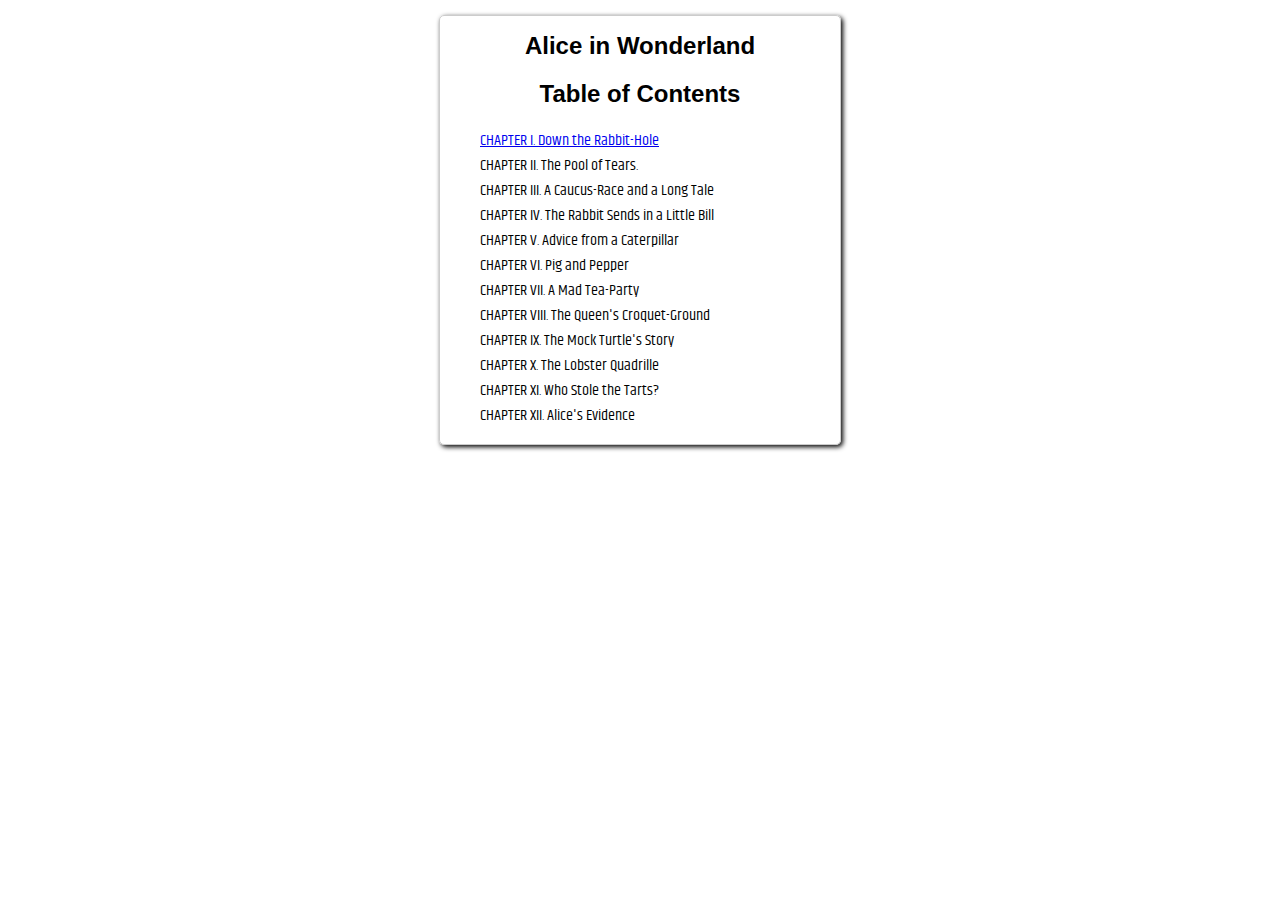
<file: BookChapter/index.html>
<!DOCTYPE html>
   <html>
<head>
    <title>Table of Contents - Alice in Wonderland</title>
    <link rel="stylesheet" href="chapter1.css"/>
    <link href='http://fonts.googleapis.com/css?family=Khand' rel='stylesheet' type='text/css'>
</head>
<body>
<div id="contextbox">
<h1>
    Alice in Wonderland
</h1>
<h2> Table of Contents</h2>
<div id="chapters">
<ul>
    <li> <a href="chapter1.html"> CHAPTER I. Down the Rabbit-Hole </a></li>
    <li> CHAPTER II.	The Pool of Tears.</li>
    <li>CHAPTER III.	A Caucus-Race and a Long Tale</li>
    <li>CHAPTER IV.	The Rabbit Sends in a Little Bill</li>
    <li>CHAPTER V.	Advice from a Caterpillar</li>
    <li>CHAPTER VI.	Pig and Pepper</li>
    <li>CHAPTER VII.	A Mad Tea-Party</li>
    <li>CHAPTER VIII.  	The Queen's Croquet-Ground</li>
    <li>CHAPTER IX.	The Mock Turtle's Story</li>
    <li>CHAPTER X.	The Lobster Quadrille</li>
    <li>CHAPTER XI.	Who Stole the Tarts?</li>
    <li>CHAPTER XII.	Alice's Evidence</li>
    

</ul>
</div>
</div>
</body>

   </html>
</file>
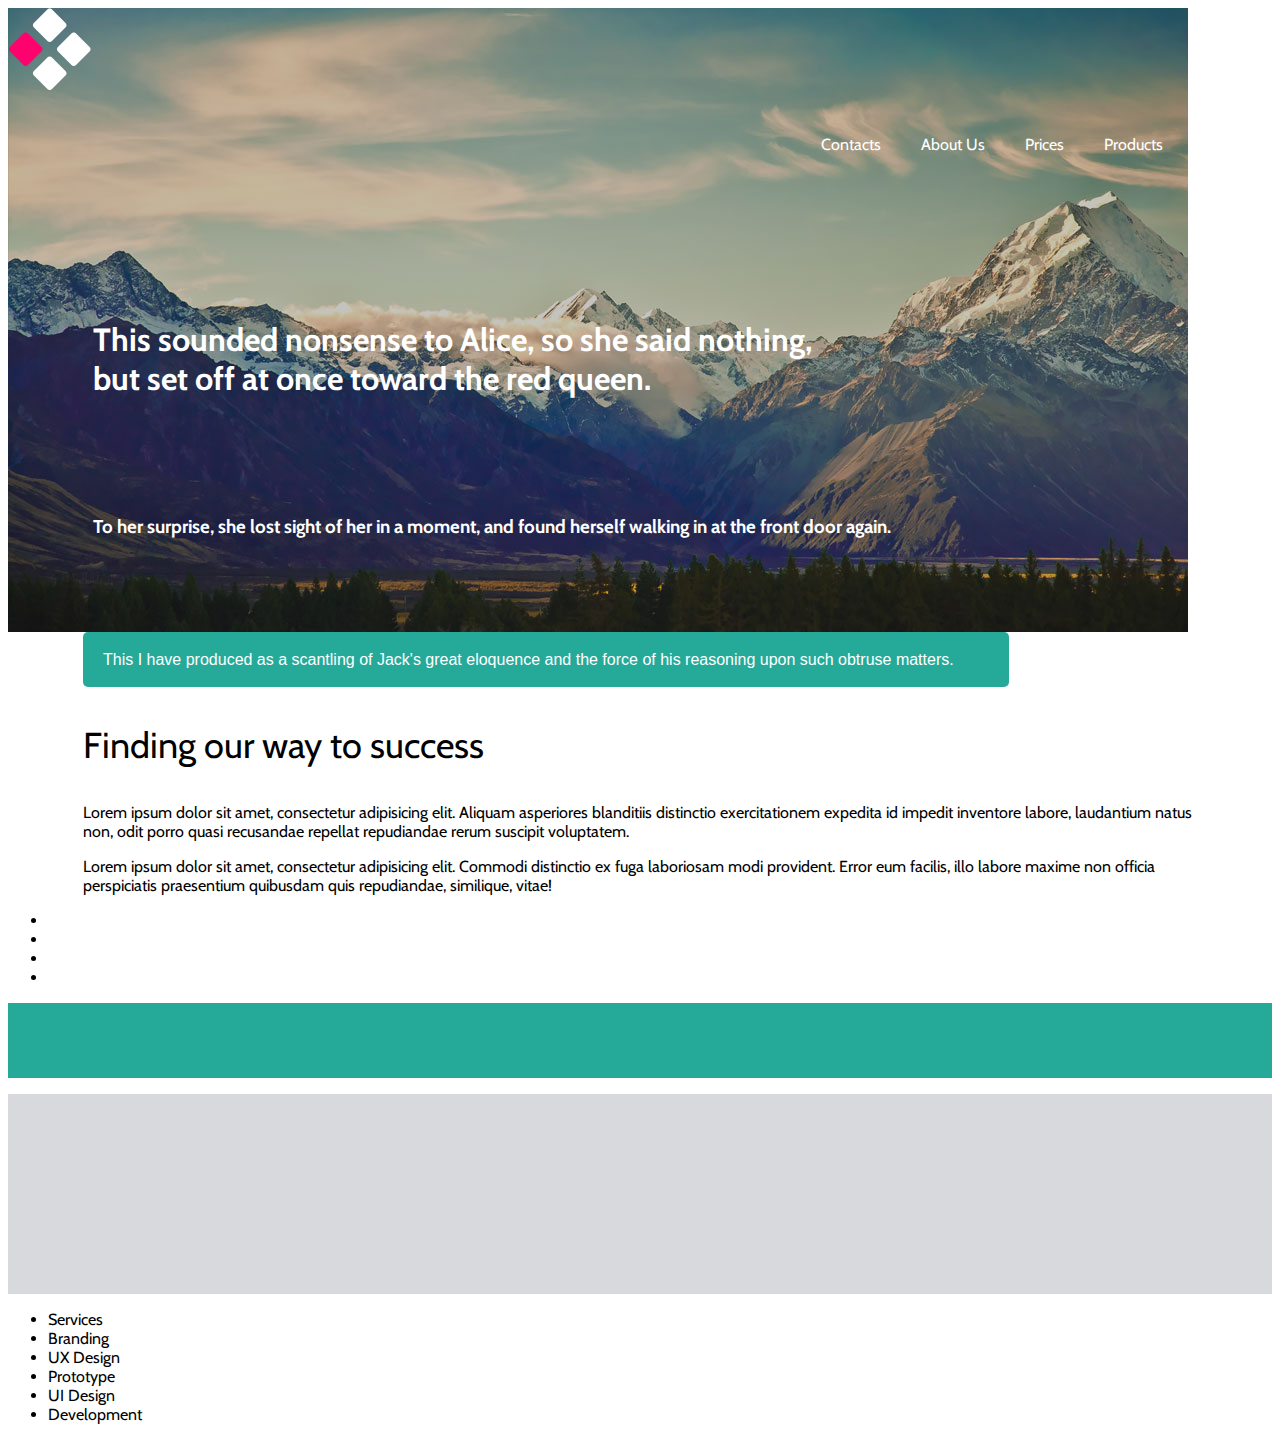
<file: FullPage/index.html>
<!DOCTYPE html>

<html>
    <head>
        <title> Mock Up </title>
        <link rel="stylesheet" href="stylesheet.css" type="text/css">
        <link href='http://fonts.googleapis.com/css?family=Cabin' rel='stylesheet' type='text/css'>

    </head>
    <body>
    <div id="header">
        <div id="logo"><img src="img/logo.png">
        <ul class="navbar">
            <li>Products</li>
            <li>Prices</li>
            <li>About Us</li>
            <li>Contacts</li>

        </ul>
        </div>
        <h1>This sounded nonsense to Alice, so she said nothing, but set off at once toward the red queen. </h1>
        <h3>To her surprise, she lost sight of her in a moment, and found herself walking in at the front door again.  </h3>

        </div>

    <div>
        <button class="recommend">This I have produced as a scantling of Jack's great eloquence and the force of his reasoning upon such obtruse matters. </button>
    </div>
    <div id="main">
        <p class= "finding">Finding our way to success
        </p>
        <p>Lorem ipsum dolor sit amet, consectetur adipisicing elit. Aliquam asperiores blanditiis distinctio exercitationem expedita id impedit inventore labore, laudantium natus non, odit porro quasi recusandae repellat repudiandae rerum suscipit voluptatem.</p>
        <p>Lorem ipsum dolor sit amet, consectetur adipisicing elit. Commodi distinctio ex fuga laboriosam modi provident. Error eum facilis, illo labore maxime non officia perspiciatis praesentium quibusdam quis repudiandae, similique, vitae!</p>

    </div>
    <div id="blogpics">
        <ul class="bloggers">
            <li> </li>
            <li></li>
            <li></li>
            <li></li>

        </ul>
    </div>
    <div id="map">

    </div>
    <div id="footer">
        <p class="turque">


        <!--<form action="">-->
            <!--<label for = "inputfield"></label>-->
        <!--Subscribe to our Newsletters-->

        <!--<input type="text" name="inputfield" id="inputfield" placeholder="email address">-->
        <!--<button>-->
            <!--Subscribe-->
        <!--</button> </form>-->
            <!--this ^^^ is how you input a form.... you can then on the style sheet do the background of the input field. -->
        </p>
        <p class="verybottom">
            <ul>
        <li>Services</li>
        <li>Branding</li>
        <li>UX Design</li>
        <li>Prototype</li>
        <li>UI Design</li>
        <li>Development</li>

            </ul>
        </p>

    </div>

    </body>

</html>
</file>
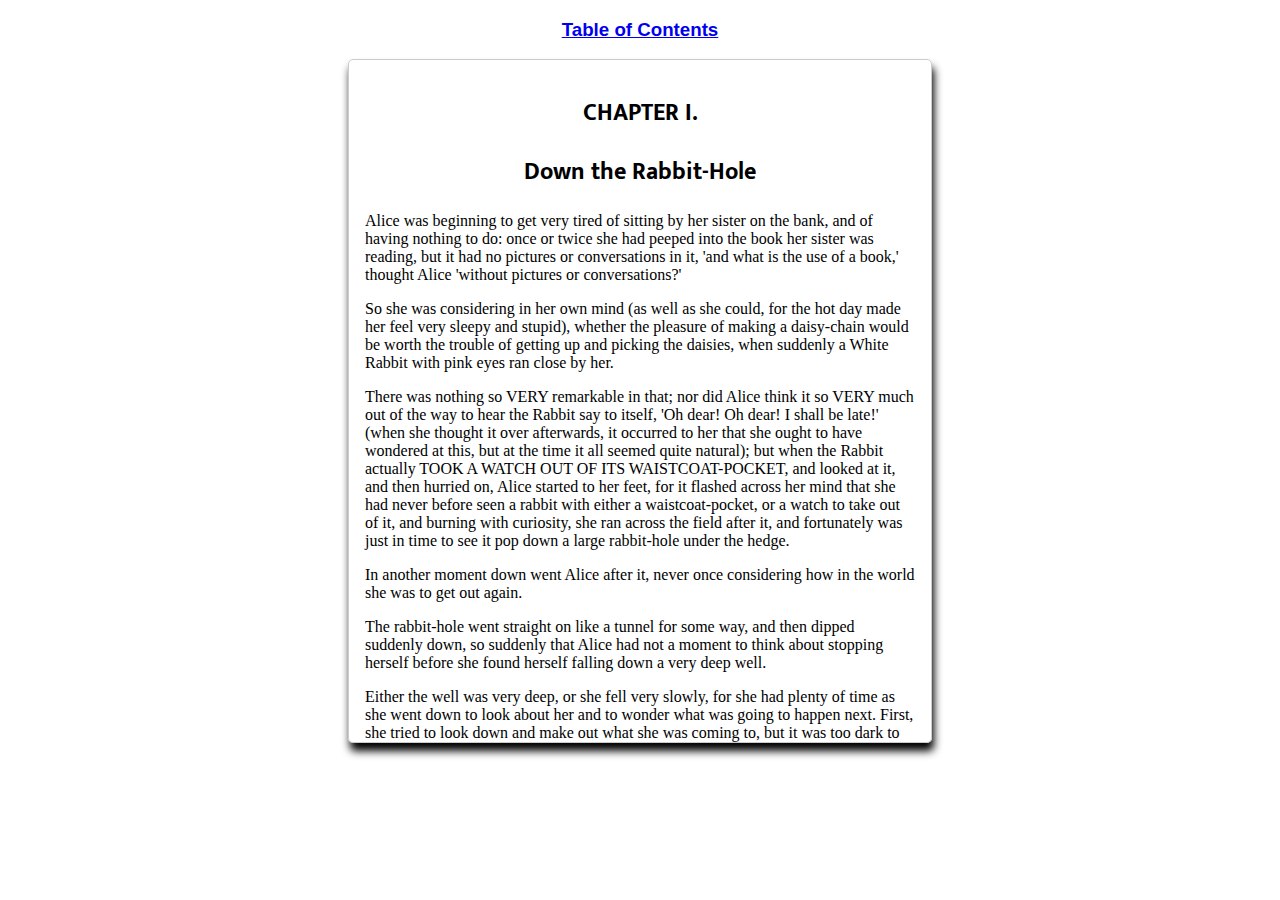
<file: BookChapter/chapter1.html>
<!DOCTYPE html>

    <html>
    <head>
        <title> Alice in Wonderland - Chapter 1</title>
        <link rel="stylesheet" href="chapter1.css"/>
        <link href='http://fonts.googleapis.com/css?family=Ek+Mukta' rel='stylesheet' type='text/css'>

    </head>

    <body>
    <p class="alice">
    <h3><a href="index.html">Table of Contents</a></h3>

    <div id="chaptertext">
    <h1> CHAPTER I.</h1>
    <h2> Down the Rabbit-Hole </h2>
    <p>Alice was beginning to get very tired of sitting by her sister on the
    bank, and of having nothing to do: once or twice she had peeped into the
    book her sister was reading, but it had no pictures or conversations in
    it, 'and what is the use of a book,' thought Alice 'without pictures or
    conversations?'</p>

    <p>So she was considering in her own mind (as well as she could, for the
    hot day made her feel very sleepy and stupid), whether the pleasure
    of making a daisy-chain would be worth the trouble of getting up and
    picking the daisies, when suddenly a White Rabbit with pink eyes ran
    close by her.</p>

    <p>There was nothing so VERY remarkable in that; nor did Alice think it so
    VERY much out of the way to hear the Rabbit say to itself, 'Oh dear!
    Oh dear! I shall be late!' (when she thought it over afterwards, it
    occurred to her that she ought to have wondered at this, but at the time
    it all seemed quite natural); but when the Rabbit actually TOOK A WATCH
    OUT OF ITS WAISTCOAT-POCKET, and looked at it, and then hurried on,
    Alice started to her feet, for it flashed across her mind that she had
    never before seen a rabbit with either a waistcoat-pocket, or a watch
    to take out of it, and burning with curiosity, she ran across the field
    after it, and fortunately was just in time to see it pop down a large
    rabbit-hole under the hedge.</p>

    <p>In another moment down went Alice after it, never once considering how
    in the world she was to get out again.</p>

    <p>The rabbit-hole went straight on like a tunnel for some way, and then
    dipped suddenly down, so suddenly that Alice had not a moment to think
    about stopping herself before she found herself falling down a very deep
    well.</p>

    <p>Either the well was very deep, or she fell very slowly, for she had
    plenty of time as she went down to look about her and to wonder what was
    going to happen next. First, she tried to look down and make out what
    she was coming to, but it was too dark to see anything; then she
    looked at the sides of the well, and noticed that they were filled with
    cupboards and book-shelves; here and there she saw maps and pictures
    hung upon pegs. She took down a jar from one of the shelves as
    she passed; it was labelled 'ORANGE MARMALADE', but to her great
    disappointment it was empty: she did not like to drop the jar for fear
    of killing somebody, so managed to put it into one of the cupboards as
    she fell past it.</p>

    <p>'Well!' thought Alice to herself, 'after such a fall as this, I shall
    think nothing of tumbling down stairs! How brave they'll all think me at
    home! Why, I wouldn't say anything about it, even if I fell off the top
    of the house!' (Which was very likely true.)</p>

    <p>Down, down, down. Would the fall NEVER come to an end! 'I wonder how
    many miles I've fallen by this time?' she said aloud. 'I must be getting
    somewhere near the centre of the earth. Let me see: that would be four
    thousand miles down, I think--' (for, you see, Alice had learnt several
    things of this sort in her lessons in the schoolroom, and though this
    was not a VERY good opportunity for showing off her knowledge, as there
    was no one to listen to her, still it was good practice to say it over)
    '--yes, that's about the right distance--but then I wonder what Latitude
    or Longitude I've got to?' (Alice had no idea what Latitude was, or
    Longitude either, but thought they were nice grand words to say.)</p>

    <p>Presently she began again. 'I wonder if I shall fall right THROUGH the
    earth! How funny it'll seem to come out among the people that walk with
    their heads downward! The Antipathies, I think--' (she was rather glad
    there WAS no one listening, this time, as it didn't sound at all the
    right word) '--but I shall have to ask them what the name of the country
    is, you know. Please, Ma'am, is this New Zealand or Australia?' (and
    she tried to curtsey as she spoke--fancy CURTSEYING as you're falling
    through the air! Do you think you could manage it?) 'And what an
    ignorant little girl she'll think me for asking! No, it'll never do to
    ask: perhaps I shall see it written up somewhere.'</p>

    <p>Down, down, down. There was nothing else to do, so Alice soon began
    talking again. 'Dinah'll miss me very much to-night, I should think!'
    (Dinah was the cat.) 'I hope they'll remember her saucer of milk at
    tea-time. Dinah my dear! I wish you were down here with me! There are no
    mice in the air, I'm afraid, but you might catch a bat, and that's very
    like a mouse, you know. But do cats eat bats, I wonder?' And here Alice
    began to get rather sleepy, and went on saying to herself, in a dreamy
    sort of way, 'Do cats eat bats? Do cats eat bats?' and sometimes, 'Do
    bats eat cats?' for, you see, as she couldn't answer either question,
    it didn't much matter which way she put it. She felt that she was dozing
    off, and had just begun to dream that she was walking hand in hand with
    Dinah, and saying to her very earnestly, 'Now, Dinah, tell me the truth:
    did you ever eat a bat?' when suddenly, thump! thump! down she came upon
    a heap of sticks and dry leaves, and the fall was over.</p>

    <p>Alice was not a bit hurt, and she jumped up on to her feet in a moment:
    she looked up, but it was all dark overhead; before her was another
    long passage, and the White Rabbit was still in sight, hurrying down it.
    There was not a moment to be lost: away went Alice like the wind, and
    was just in time to hear it say, as it turned a corner, 'Oh my ears
    and whiskers, how late it's getting!' She was close behind it when she
    turned the corner, but the Rabbit was no longer to be seen: she found
    herself in a long, low hall, which was lit up by a row of lamps hanging
    from the roof.</p>

    <p>There were doors all round the hall, but they were all locked; and when
    Alice had been all the way down one side and up the other, trying every
    door, she walked sadly down the middle, wondering how she was ever to
    get out again.</p>

    <p>Suddenly she came upon a little three-legged table, all made of solid
    glass; there was nothing on it except a tiny golden key, and Alice's
    first thought was that it might belong to one of the doors of the hall;
    but, alas! either the locks were too large, or the key was too small,
    but at any rate it would not open any of them. However, on the second
    time round, she came upon a low curtain she had not noticed before, and
    behind it was a little door about fifteen inches high: she tried the
    little golden key in the lock, and to her great delight it fitted!</p>

    <p>Alice opened the door and found that it led into a small passage, not
    much larger than a rat-hole: she knelt down and looked along the passage
    into the loveliest garden you ever saw. How she longed to get out of
    that dark hall, and wander about among those beds of bright flowers and
    those cool fountains, but she could not even get her head through the
    doorway; 'and even if my head would go through,' thought poor Alice, 'it
    would be of very little use without my shoulders. Oh, how I wish I could
    shut up like a telescope! I think I could, if I only knew how to begin.'
    For, you see, so many out-of-the-way things had happened lately,
    that Alice had begun to think that very few things indeed were really
    impossible.</p>

    <p>There seemed to be no use in waiting by the little door, so she went
    back to the table, half hoping she might find another key on it, or at
    any rate a book of rules for shutting people up like telescopes: this
    time she found a little bottle on it, ('which certainly was not here
    before,' said Alice,) and round the neck of the bottle was a paper
    label, with the words 'DRINK ME' beautifully printed on it in large
    letters.</p>

    <p>It was all very well to say 'Drink me,' but the wise little Alice was
    not going to do THAT in a hurry. 'No, I'll look first,' she said, 'and
    see whether it's marked "poison" or not'; for she had read several nice
    little histories about children who had got burnt, and eaten up by wild
    beasts and other unpleasant things, all because they WOULD not remember
    the simple rules their friends had taught them: such as, that a red-hot
    poker will burn you if you hold it too long; and that if you cut your
    finger VERY deeply with a knife, it usually bleeds; and she had never
    forgotten that, if you drink much from a bottle marked 'poison,' it is
    almost certain to disagree with you, sooner or later.</p>

    <p>However, this bottle was NOT marked 'poison,' so Alice ventured to taste
    it, and finding it very nice, (it had, in fact, a sort of mixed flavour
    of cherry-tart, custard, pine-apple, roast turkey, toffee, and hot
    buttered toast,) she very soon finished it off.</p>

    <p class="inthemiddle">*    *    *    *    *    *    *

    *    *    *    *    *    *

    *    *    *    *    *    *    *</p>

    <p>'What a curious feeling!' said Alice; 'I must be shutting up like a
    telescope.'</p>

    <p>And so it was indeed: she was now only ten inches high, and her face
    brightened up at the thought that she was now the right size for going
    through the little door into that lovely garden. First, however, she
    waited for a few minutes to see if she was going to shrink any further:
    she felt a little nervous about this; 'for it might end, you know,' said
    Alice to herself, 'in my going out altogether, like a candle. I wonder
    what I should be like then?' And she tried to fancy what the flame of a
    candle is like after the candle is blown out, for she could not remember
    ever having seen such a thing.</p>

    <p>After a while, finding that nothing more happened, she decided on going
    into the garden at once; but, alas for poor Alice! when she got to the
    door, she found she had forgotten the little golden key, and when she
    went back to the table for it, she found she could not possibly reach
    it: she could see it quite plainly through the glass, and she tried her
    best to climb up one of the legs of the table, but it was too slippery;
    and when she had tired herself out with trying, the poor little thing
    sat down and cried.</p>

    <p>'Come, there's no use in crying like that!' said Alice to herself,
    rather sharply; 'I advise you to leave off this minute!' She generally
    gave herself very good advice, (though she very seldom followed it),
    and sometimes she scolded herself so severely as to bring tears into
    her eyes; and once she remembered trying to box her own ears for having
    cheated herself in a game of croquet she was playing against herself,
    for this curious child was very fond of pretending to be two people.
    'But it's no use now,' thought poor Alice, 'to pretend to be two people!
    Why, there's hardly enough of me left to make ONE respectable person!'</p>

    <p>Soon her eye fell on a little glass box that was lying under the table:
    she opened it, and found in it a very small cake, on which the words
    'EAT ME' were beautifully marked in currants. 'Well, I'll eat it,' said
    Alice, 'and if it makes me grow larger, I can reach the key; and if it
    makes me grow smaller, I can creep under the door; so either way I'll
    get into the garden, and I don't care which happens!'</p>

    <p>She ate a little bit, and said anxiously to herself, 'Which way? Which
    way?', holding her hand on the top of her head to feel which way it was
    growing, and she was quite surprised to find that she remained the same
    size: to be sure, this generally happens when one eats cake, but Alice
    had got so much into the way of expecting nothing but out-of-the-way
    things to happen, that it seemed quite dull and stupid for life to go on
    in the common way.   </p>

    So she set to work, and very soon finished off the cake.

    <p class="inthemiddle"> *    *    *    *    *    *    *

    *    *    *    *    *    *

    *    *    *    *    *    *    *
    </p>
    </div>


    </p>
    </body>
    </html>
</file>
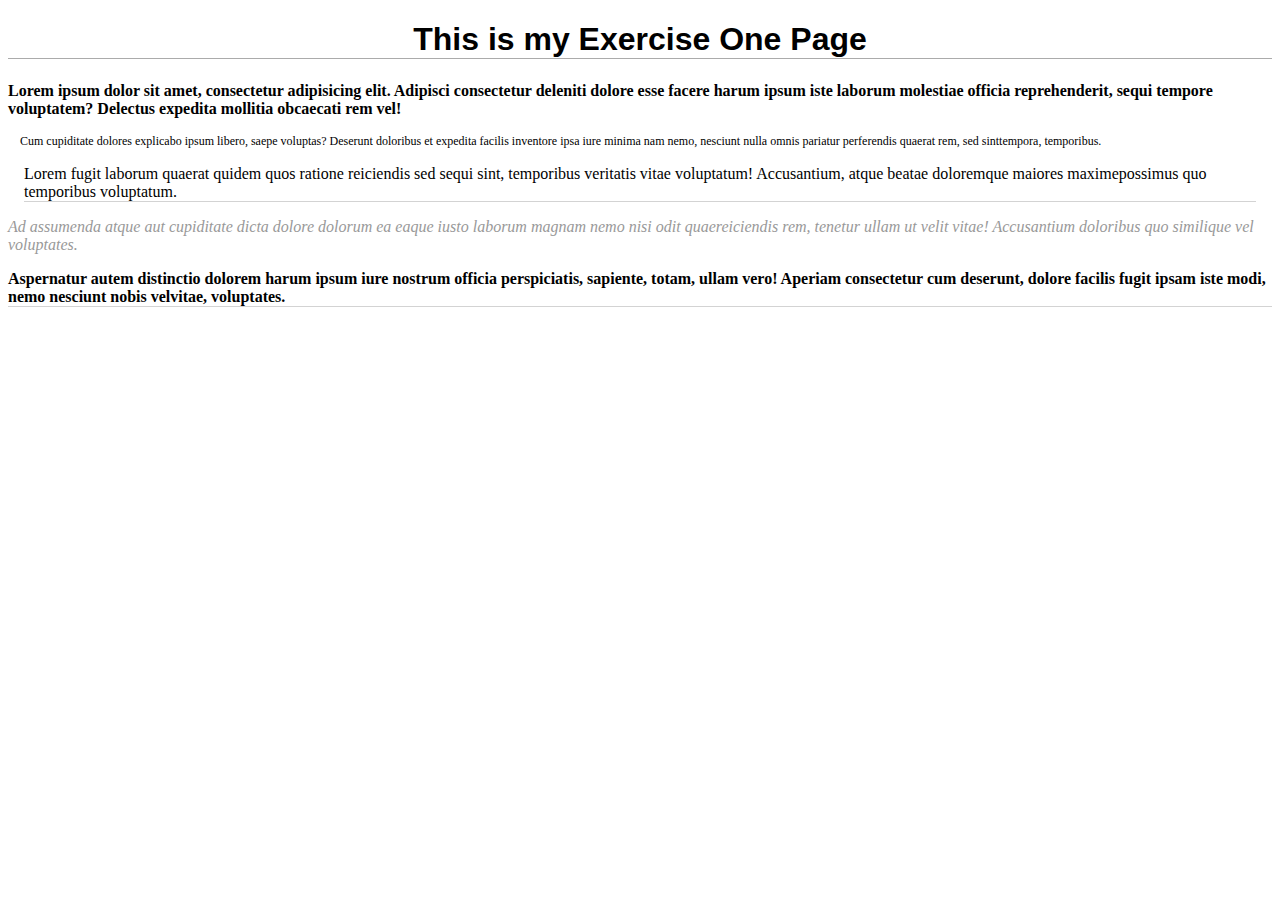
<file: Exercises/exercise1.html>
<!DOCTYPE html>
    <html>
        <head>
            <title>
                exercise1
            </title>
            <link rel="stylesheet" href="exercise1.css"/>
        </head>
        <body>

        <h1>This is my Exercise One Page</h1>


        <p class="fat"> Lorem ipsum dolor sit amet, consectetur adipisicing elit. Adipisci consectetur deleniti dolore esse facere
             harum ipsum iste laborum molestiae officia reprehenderit, sequi tempore voluptatem? Delectus expedita
             mollitia obcaecati rem vel!</p>


         <p class="tiny inside">Cum cupiditate dolores explicabo ipsum libero, saepe voluptas? Deserunt doloribus et expedita facilis
             inventore ipsa iure minima nam nemo, nesciunt nulla omnis pariatur perferendis quaerat rem, sed sinttempora, temporibus.</p>


         <p class="inside graybottom">Lorem  fugit laborum quaerat quidem quos ratione reiciendis sed sequi sint, temporibus veritatis vitae voluptatum! Accusantium, atque beatae doloremque maiores maximepossimus quo temporibus voluptatum.</p>

         <p class="colormegray sideways ">Ad assumenda atque aut cupiditate dicta dolore dolorum ea eaque iusto laborum magnam nemo nisi odit quaereiciendis rem, tenetur ullam ut velit vitae! Accusantium doloribus quo similique vel voluptates.</p>
        </div>

         <p class="graybottom fat">Aspernatur autem distinctio dolorem harum ipsum iure nostrum officia perspiciatis, sapiente, totam, ullam vero! Aperiam consectetur cum deserunt, dolore facilis fugit ipsam iste modi, nemo nesciunt nobis velvitae, voluptates.</p>

        </body>



    </html>
</file>
<file: BookChapter/chapter1.css>
h1, h2
{
    text-align:center;
    font-size: x-large;
    font-weight: bold;
    font-family: 'Ek Mukta', sans-serif;
}
#chaptertext {
    text-align: left;
    max-width:550px;
    height:650px;
    width:100%;
    margin: 15px auto;
    padding: 1em;
    border: 1px solid #ccc;
    border-radius: 5px;
    box-shadow: 2px 8px 8px rgba(0,0,0,1);
    overflow: auto;
    /*overflow will keep content in the box auto allows for scrolling other option is hidden but will not let us see it; overflow-y:scroll will do the same thing.  */
    word-wrap:normal;

}
.fat {
    font-weight bold;
}

.sideways {
    font-style: italic;
}
.inthemiddle {
    text-align: center;
}

#chapters ul li {
    list-style-type: none;
    text-align: left;
    font-family: 'Khand', sans-serif;
}
#contextbox {
    max-width:400px;
    margin: 15px auto;
    border:1px solid #ccc;
    border-radius: 5px;
    box-shadow: 2px 2px 5px rgba(0,0,0,1);
    }
h3{
    font-family: 'Khand', sans-serif;
    text-align: center;
}

.alice {
    margin:0px;
    background-image: url (http://www.alice-in-wonderland.net/alicepic/nursery-alice/10.jpg);
}
</file>
<file: FullPage/stylesheet.css>
body{
    font-family: 'Cabin', sans-serif;
}

#header {
    background-image:url("img/header_background.jpg");
    width: 1180px;
    height: 624px;


}
#header ul li {
    display: inline;
    color:white;
    padding: 0 15px;
    position: relative;
    float:right;
    margin:25px 10px 0 0;


}
#header #logo {
    display: inline;
}
h1 {

    color: white;
    position: relative;
    top:205px;
    left:10px;
    text-align: left;
    padding-left: 75px;
    padding-right: 50px;
    overflow-wrap: normal;

}
h3 {
    font-weight: bold;
    color: white;
    position: relative;
    top: 300px;
    left: 10px;
    text-align: left;
    margin: 15px auto;
    overflow-wrap: normal;
    padding-left: 75px;
    padding-right: 50px;

}
/*h4{*/
    /*color:white;*/
    /*height:50px;*/
    /*background:#25aa99;*/
    /*margin-left: 50px;*/
    /*margin-right: 50px;*/
    /*border:transparent;*/
    /*border-radius: 5px;*/
    /*padding-left: 20px;*/
    /*padding-right: 20px;*/
    /*line-height: 3em;*/
/*}*/

button.recommend,
[role="button"].recommend {
    background-color: #25aa99;
    color: white;
    font-size: 16px;
    border-radius: 5px;
    margin-left:75px;
    padding-right: 55px;
    padding-left:20px;
    height: 55px;
    border:transparent;

}

.finding {
    font-size: 36px;
}
#main {

    margin-left: 75px;
    margin-right: 55px;


}
.turque {
    background-color:#25aa99;
    height:75px;
    width:100%;
}
.verybottom {
    background-color:#d8d9dd;
    height:200px;
    width:100%;
}
/*
</file>
<file: Exercises/exercise1.css>
.fat {
        font-weight: bold;

    }

    .tiny {
        font-size: 12px;

    }

    .sideways {
        font-style: italic;
    }

    .inside {
        margin:1em;
    }

    .graybottom {
        border-bottom: 1px solid lightgray;

    }
    .colormegray {
        color:#999;

    }

h1 {
    text-align: center;
    border-bottom: 2px groove white;
    font-family: Arial;

}
ul {

    list-style: none;


}
</file>
